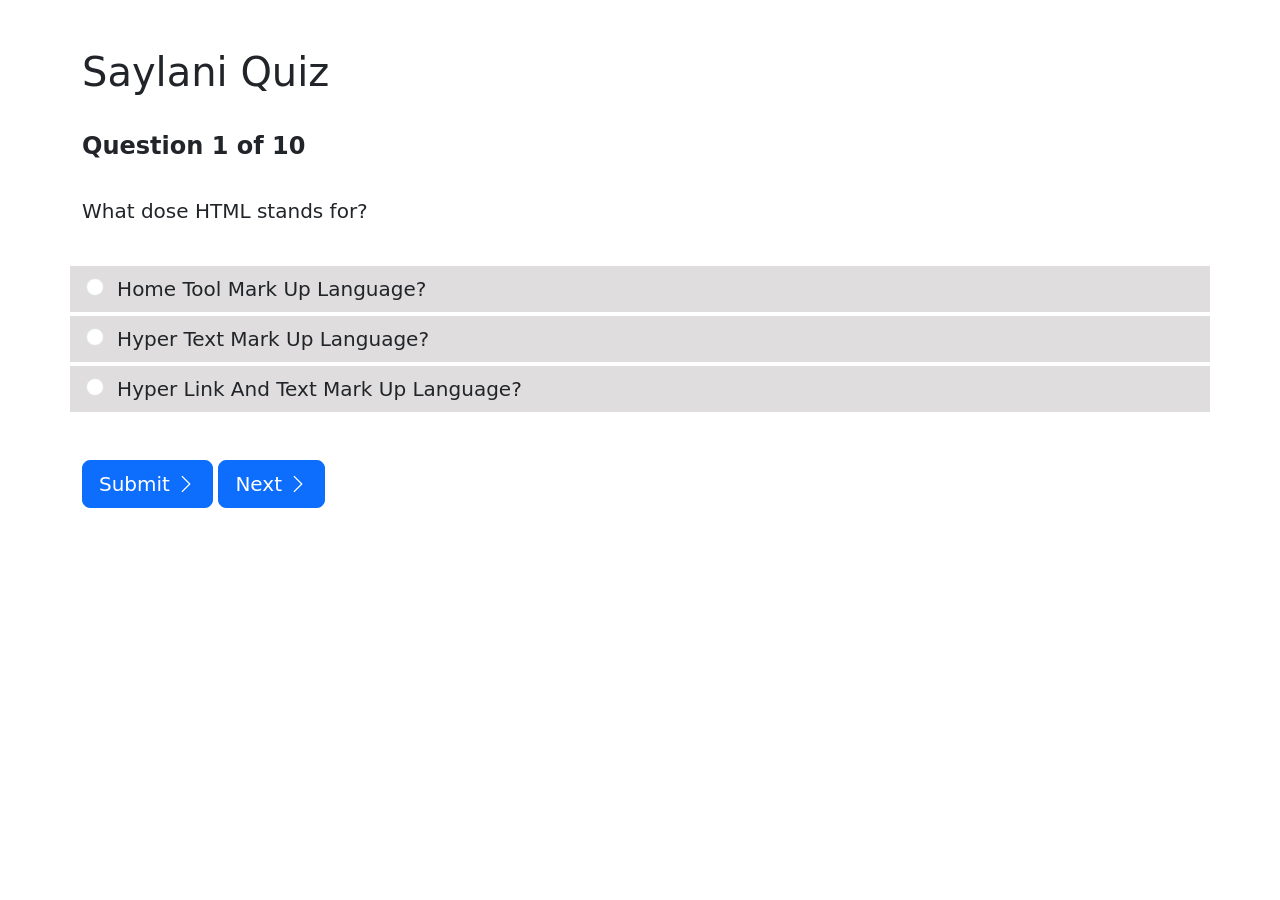
<file: Mcqs_1/index.html>
<!DOCTYPE html>
<html lang="en">
<head>
    <meta charset="UTF-8">
    <meta name="viewport" content="width=device-width, initial-scale=1.0">
    <title>SAYLANI MCQS _1</title>

    <!-- Custom CSS LINK -->
     <link rel="stylesheet" href="style.css" type="text/css">

    <!-- Bootstrap 5 CDN Link -->
     <link rel="stylesheet" href="../Lastpage/bootstrap-5.3.3-dist/css/bootstrap.css">

     <!-- Bootstrap 5 icon CDN Link -->
     <link rel="stylesheet" href="https://cdn.jsdelivr.net/npm/bootstrap-icons@1.11.3/font/bootstrap-icons.min.css">
</head>
<body>

    <div class="container  mt-md-5">
        
        <div class="row">
            <div class="col-md-12">
                <h1>Saylani Quiz</h1>
            </div>

            <div class="col-md-12 mt-md-4">
                <p class="lead fs-4 fw-bold text-dark">Question 1 of 10</p>
            </div>

            <div class="col-md-12 mt-md-2">
                <p class="lead pt-2" id="quiz1">What dose HTML stands for?</p>
            </div>

            <div class="col-md-12 background mt-md-4 p-2">

                <input class="form-check-input p-2 ms-2" type="radio" name="flexRadioDefault" id="option1">
                <label class="form-check-label lead text-dark ms-2" for="flexRadioDefault1">
                   Home Tool Mark Up Language?
                </label>
            </div>

            <div class="col-md-12 background mt-md-1 p-2" id="option">

                <input class="form-check-input p-2 ms-2" type="radio" name="flexRadioDefault" id="option2" >
                <label class="form-check-label lead text-dark ms-2" for="flexRadioDefault1">
                    Hyper Text Mark Up Language?
                </label>
            </div>

            <div class="col-md-12 background mt-md-1 p-2">

                <input class="form-check-input p-2 ms-2" type="radio" name="flexRadioDefault" id="option3">
                <label class="form-check-label lead text-dark ms-2" for="flexRadioDefault1">
                    Hyper Link And Text Mark Up Language?
                </label>
            </div>
        </div>

        <div class="col-md-6 mt-5">

            <button class="btn btn-lg btn-primary" onClick="quIz1()">Submit <i class="bi bi-chevron-right"></i></button>
            <a href="../Mcqs_2/index.html"><button class="btn btn-lg btn-primary">Next <i class="bi bi-chevron-right"></i></button></a>
        </div>

    </div>

    

    <!-- Bootstrp 5 javascript CDN Link -->
    <script src="../Lastpage/bootstrap-5.3.3-dist/js/bootstrap.bundle.js"></script>

    <!-- Custom javascript link -->
    <script src="index.js"></script>
</body>
</html>
</file>
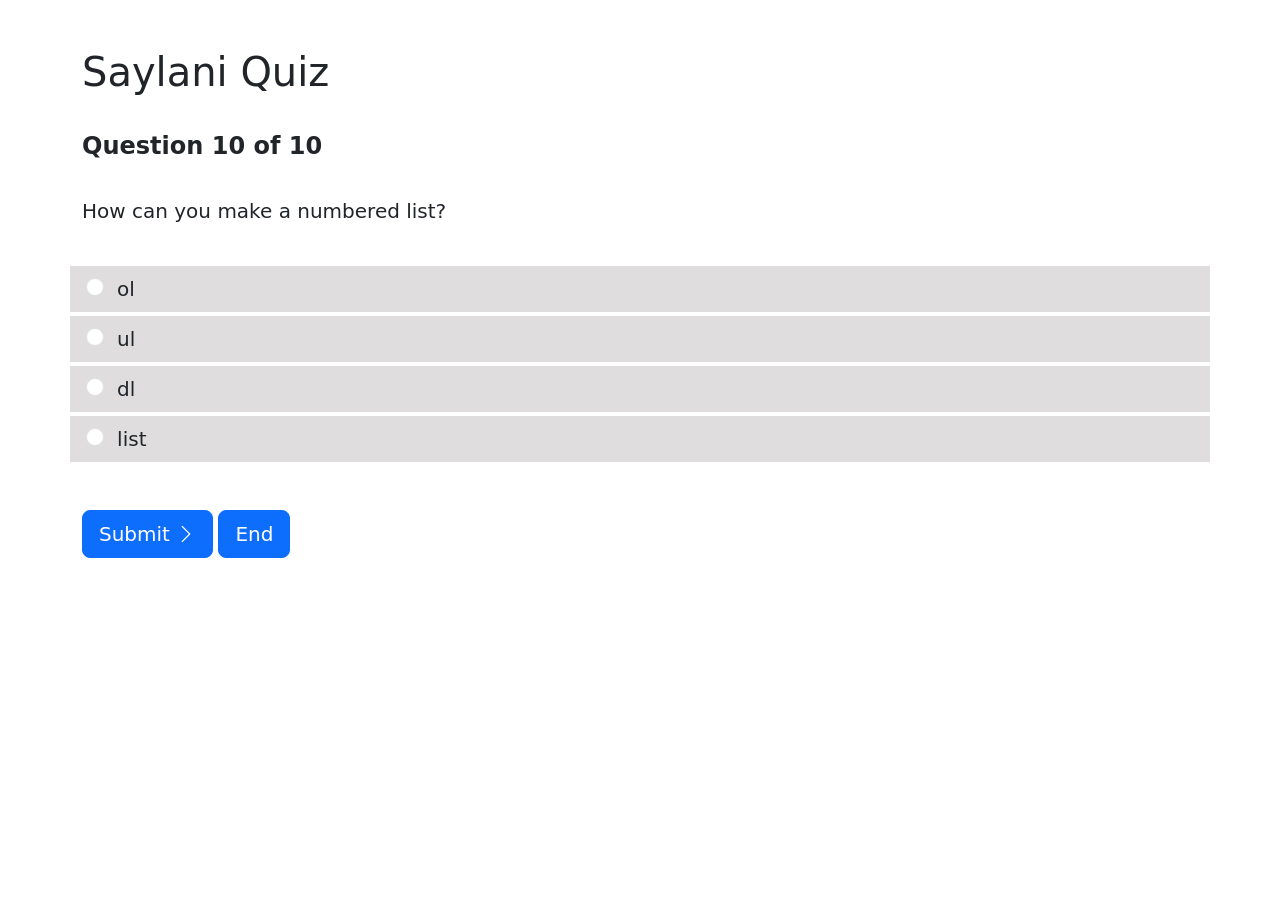
<file: Mcqs_10/index.html>
<!DOCTYPE html>
<html lang="en">
<head>
    <meta charset="UTF-8">
    <meta name="viewport" content="width=device-width, initial-scale=1.0">
    <title>SAYLANI MCQS _10</title>

    <!-- Custom CSS LINK -->
     <link rel="stylesheet" href="style.css" type="text/css">

    <!-- Bootstrap 5 CDN Link -->
     <link rel="stylesheet" href="../Lastpage/bootstrap-5.3.3-dist/css/bootstrap.css">

     <!-- Bootstrap 5 icon CDN Link -->
     <link rel="stylesheet" href="https://cdn.jsdelivr.net/npm/bootstrap-icons@1.11.3/font/bootstrap-icons.min.css">
</head>
<body>

    <div class="container  mt-md-5">
        
        <div class="row">
            <div class="col-md-12">
                <h1>Saylani Quiz</h1>
            </div>

            <div class="col-md-12 mt-md-4">
                <p class="lead fs-4 fw-bold text-dark">Question 10 of 10</p>
            </div>

            <div class="col-md-12 mt-md-2">
                <p class="lead pt-2">How can you make a numbered list?</p>
            </div>

            <div class="col-md-12 background mt-md-4 p-2 ">

                <input class="form-check-input p-2 ms-2" type="radio" name="flexRadioDefault" id="option1">
                <label class="form-check-label lead text-dark ms-2" for="flexRadioDefault1">
                   ol
                </label>
            </div>

            <div class="col-md-12 background mt-md-1 p-2">

                <input class="form-check-input p-2 ms-2" type="radio" name="flexRadioDefault" id="option2">
                <label class="form-check-label lead text-dark ms-2" for="flexRadioDefault1">
                    ul
                </label>
            </div>

            <div class="col-md-12 background mt-md-1 p-2">

                <input class="form-check-input p-2 ms-2" type="radio" name="flexRadioDefault" id="option3">
                <label class="form-check-label lead text-dark ms-2" for="flexRadioDefault1">
                    dl
                </label>
            </div>

            <div class="col-md-12 background mt-md-1 p-2">

                <input class="form-check-input p-2 ms-2" type="radio" name="flexRadioDefault" id="option4">
                <label class="form-check-label lead text-dark ms-2" for="flexRadioDefault1">
                    list
                </label>
            </div>
        </div>

        <div class="col-md-6 mt-5 ">
            <button class="btn btn-lg btn-primary" onClick="quIz1()">Submit <i class="bi bi-chevron-right"></i></button>  
         <a href="../Lastpage/index.html"><button class="btn btn-lg btn-primary" >End</button></a>
        </div>

    </div>

    

    <!-- Bootstrp 5 javascript CDN Link -->
    <script src="../Lastpage/bootstrap-5.3.3-dist/js/bootstrap.bundle.js"></script>

    <!-- Custom javascript link -->
    <script src="index.js"></script>
</body>
</html>
</file>
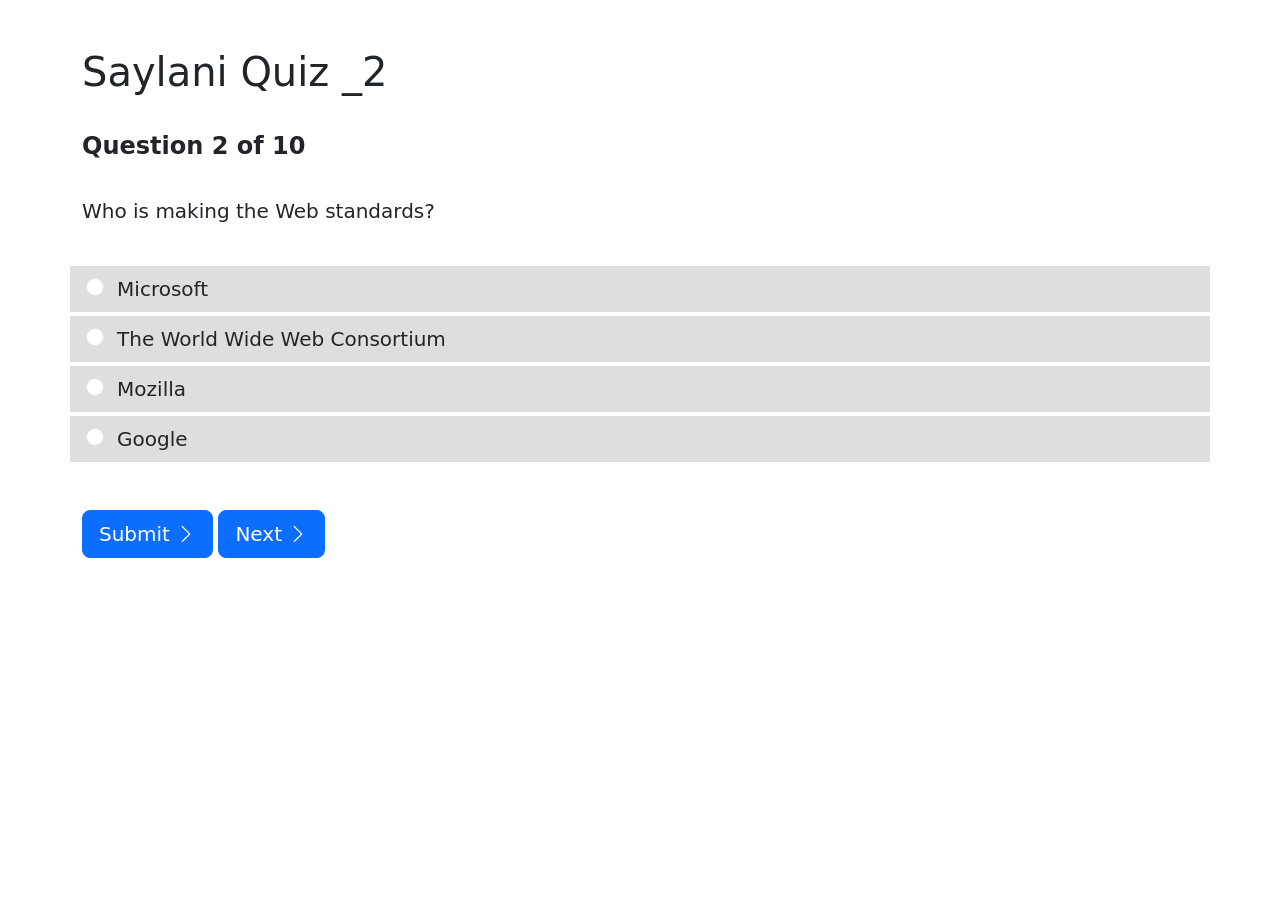
<file: Mcqs_2/index.html>
<!DOCTYPE html>
<html lang="en">
<head>
    <meta charset="UTF-8">
    <meta name="viewport" content="width=device-width, initial-scale=1.0">
    <title>SAYLANI MCQS</title>

    <!-- Custom CSS LINK -->
     <link rel="stylesheet" href="style.css" type="text/css">

    <!-- Bootstrap 5 CDN Link -->
     <link rel="stylesheet" href="../Lastpage/bootstrap-5.3.3-dist/css/bootstrap.css">

     <!-- Bootstrap 5 icon CDN Link -->
     <link rel="stylesheet" href="https://cdn.jsdelivr.net/npm/bootstrap-icons@1.11.3/font/bootstrap-icons.min.css">
</head>
<body>

    <div class="container  mt-md-5">
        
        <div class="row">
            <div class="col-md-12">
                <h1>Saylani Quiz _2</h1>
            </div>

            <div class="col-md-12 mt-md-4">
                <p class="lead fs-4 fw-bold text-dark">Question 2 of 10</p>
            </div>

            <div class="col-md-12 mt-md-2">
                <p class="lead pt-2">Who is making the Web standards?</p>
            </div>

            <div class="col-md-12 background mt-md-4 p-2 ">

                <input class="form-check-input p-2 ms-2" type="radio" name="flexRadioDefault" id="option1">
                <label class="form-check-label lead text-dark ms-2" for="flexRadioDefault1">
                   Microsoft
                </label>
            </div>

            <div class="col-md-12 background mt-md-1 p-2">

                <input class="form-check-input p-2 ms-2" type="radio" name="flexRadioDefault" id="option2">
                <label class="form-check-label lead text-dark ms-2" for="flexRadioDefault1">
                    The World Wide Web Consortium
                </label>
            </div>

            <div class="col-md-12 background mt-md-1 p-2">

                <input class="form-check-input p-2 ms-2" type="radio" name="flexRadioDefault" id="option3">
                <label class="form-check-label lead text-dark ms-2" for="flexRadioDefault1">
                    Mozilla
                </label>
            </div>

            <div class="col-md-12 background mt-md-1 p-2">

                <input class="form-check-input p-2 ms-2" type="radio" name="flexRadioDefault" id="option4">
                <label class="form-check-label lead text-dark ms-2" for="flexRadioDefault1">
                   Google
                </label>
            </div>
        </div>

        <div class="col-md-6 mt-5">

            <button class="btn btn-lg btn-primary" onClick="quIz1()">Submit <i class="bi bi-chevron-right"></i></button>
            <a href="../Mcqs_3/index.html"><button class="btn btn-lg btn-primary">Next <i class="bi bi-chevron-right"></i></button></a>
        </div>

    </div>

    

    <!-- Bootstrp 5 javascript CDN Link -->
    <script src="../Lastpage/bootstrap-5.3.3-dist/js/bootstrap.bundle.js"></script>

    <!-- Custom javascript link -->
    <script src="index.js"></script>
</body>
</html>
</file>
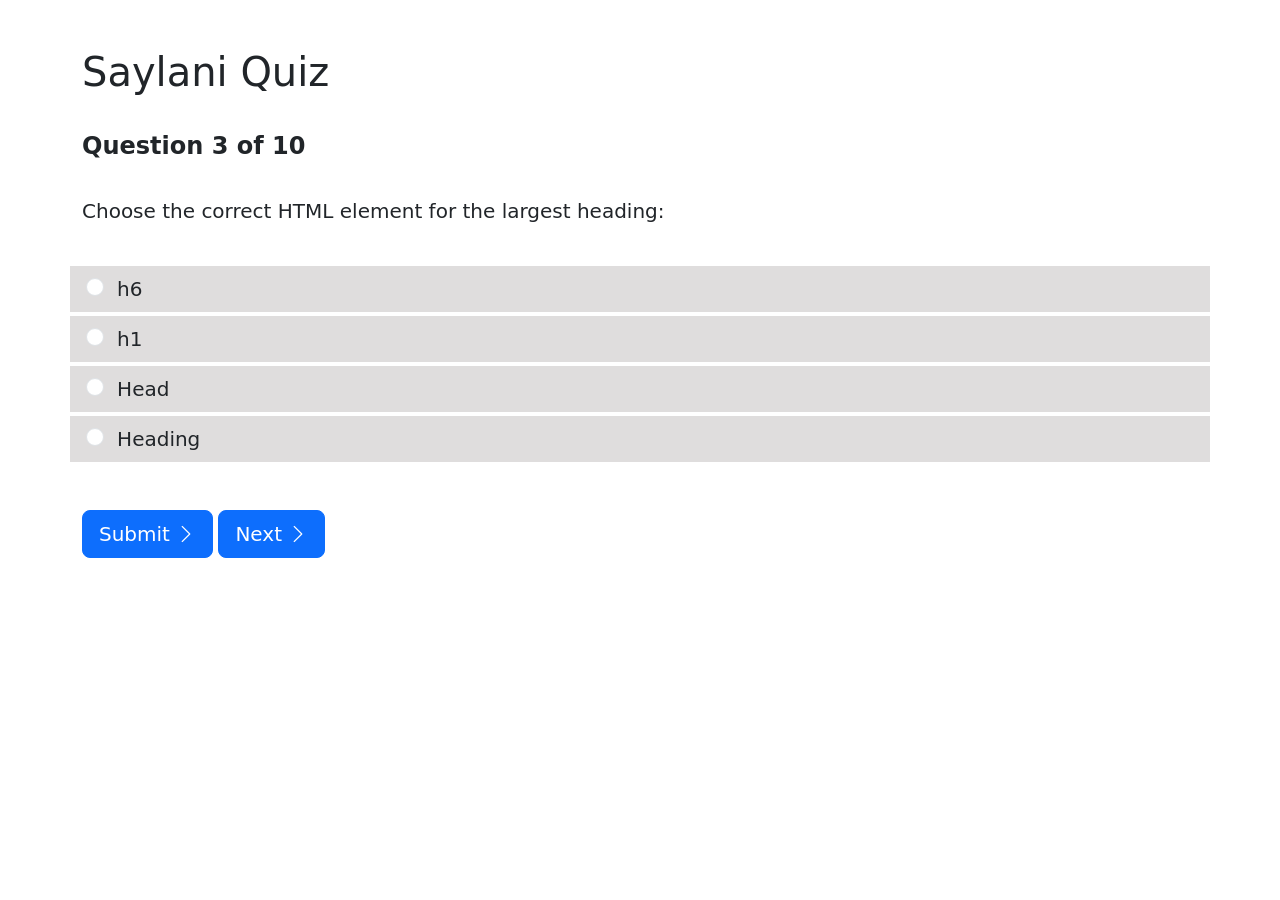
<file: Mcqs_3/index.html>
<!DOCTYPE html>
<html lang="en">
<head>
    <meta charset="UTF-8">
    <meta name="viewport" content="width=device-width, initial-scale=1.0">
    <title>SAYLANI MCQS _3</title>

    <!-- Custom CSS LINK -->
     <link rel="stylesheet" href="style.css" type="text/css">

    <!-- Bootstrap 5 CDN Link -->
     <link rel="stylesheet" href="../Lastpage/bootstrap-5.3.3-dist/css/bootstrap.css">

     <!-- Bootstrap 5 icon CDN Link -->
     <link rel="stylesheet" href="https://cdn.jsdelivr.net/npm/bootstrap-icons@1.11.3/font/bootstrap-icons.min.css">
</head>
<body>

    <div class="container  mt-md-5">
        
        <div class="row">
            <div class="col-md-12">
                <h1>Saylani Quiz</h1>
            </div>

            <div class="col-md-12 mt-md-4">
                <p class="lead fs-4 fw-bold text-dark">Question 3 of 10</p>
            </div>

            <div class="col-md-12 mt-md-2">
                <p class="lead pt-2">Choose the correct HTML element for the largest heading:</p>
            </div>

            <div class="col-md-12 background mt-md-4 p-2 ">

                <input class="form-check-input p-2 ms-2" type="radio" name="flexRadioDefault" id="option1">
                <label class="form-check-label lead text-dark ms-2" for="flexRadioDefault1">
                   h6
                </label>
            </div>

            <div class="col-md-12 background mt-md-1 p-2">

                <input class="form-check-input p-2 ms-2" type="radio" name="flexRadioDefault" id="option2">
                <label class="form-check-label lead text-dark ms-2" for="flexRadioDefault1">
                    h1
                </label>
            </div>

            <div class="col-md-12 background mt-md-1 p-2">

                <input class="form-check-input p-2 ms-2" type="radio" name="flexRadioDefault" id="option3">
                <label class="form-check-label lead text-dark ms-2" for="flexRadioDefault1">
                    Head
                </label>
            </div>

            <div class="col-md-12 background mt-md-1 p-2">

                <input class="form-check-input p-2 ms-2" type="radio" name="flexRadioDefault" id="option4">
                <label class="form-check-label lead text-dark ms-2" for="flexRadioDefault1">
                    Heading
                </label>
            </div>
        </div>

        <div class="col-md-6 mt-5">

            <button class="btn btn-lg btn-primary" onClick="quIz1()">Submit <i class="bi bi-chevron-right"></i></button>
            <a href="../Mcqs_4/index.html"><button class="btn btn-lg btn-primary">Next <i class="bi bi-chevron-right"></i></button></a>
        </div>

    </div>

    

    <!-- Bootstrp 5 javascript CDN Link -->
    <script src="../Lastpage/bootstrap-5.3.3-dist/js/bootstrap.bundle.js"></script>

    <!-- Custom javascript link -->
    <script src="index.js"></script>
</body>
</html>
</file>
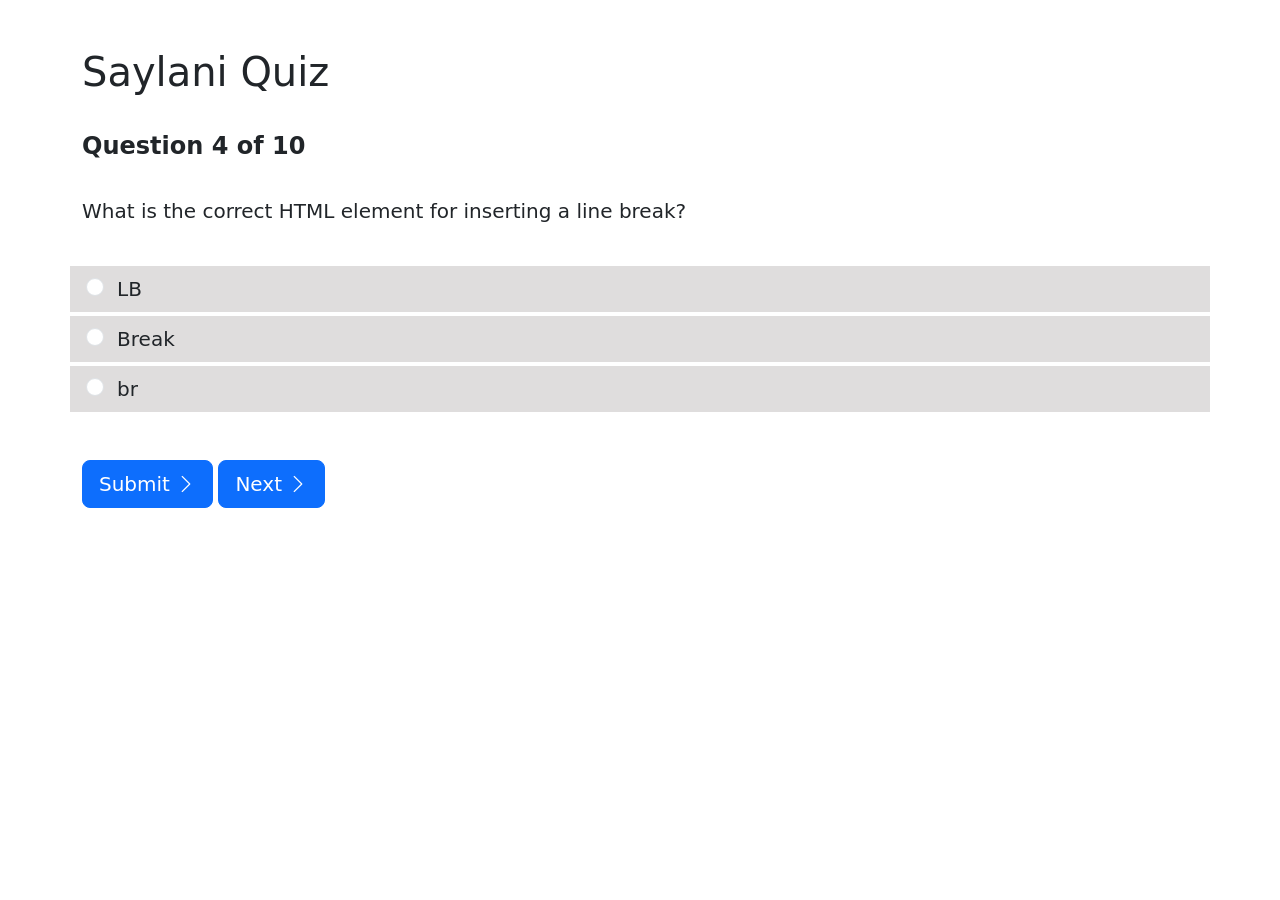
<file: Mcqs_4/index.html>
<!DOCTYPE html>
<html lang="en">
<head>
    <meta charset="UTF-8">
    <meta name="viewport" content="width=device-width, initial-scale=1.0">
    <title>SAYLANI MCQS _4</title>

    <!-- Custom CSS LINK -->
     <link rel="stylesheet" href="style.css" type="text/css">

    <!-- Bootstrap 5 CDN Link -->
     <link rel="stylesheet" href="../Lastpage/bootstrap-5.3.3-dist/css/bootstrap.css">

     <!-- Bootstrap 5 icon CDN Link -->
     <link rel="stylesheet" href="https://cdn.jsdelivr.net/npm/bootstrap-icons@1.11.3/font/bootstrap-icons.min.css">
</head>
<body>

    <div class="container  mt-md-5">
        
        <div class="row">
            <div class="col-md-12">
                <h1>Saylani Quiz</h1>
            </div>

            <div class="col-md-12 mt-md-4">
                <p class="lead fs-4 fw-bold text-dark">Question 4 of 10</p>
            </div>

            <div class="col-md-12 mt-md-2">
                <p class="lead pt-2">What is the correct HTML element for inserting a line break?</p>
            </div>

            <div class="col-md-12 background mt-md-4 p-2 ">

                <input class="form-check-input p-2 ms-2" type="radio" name="flexRadioDefault" id="option1">
                <label class="form-check-label lead text-dark ms-2" for="flexRadioDefault1">
                   LB
                </label>
            </div>

            <div class="col-md-12 background mt-md-1 p-2">

                <input class="form-check-input p-2 ms-2" type="radio" name="flexRadioDefault" id="option2">
                <label class="form-check-label lead text-dark ms-2" for="flexRadioDefault1">
                    Break
                </label>
            </div>

            <div class="col-md-12 background mt-md-1 p-2">

                <input class="form-check-input p-2 ms-2" type="radio" name="flexRadioDefault" id="option3">
                <label class="form-check-label lead text-dark ms-2" for="flexRadioDefault1">
                    br
                </label>
            </div>
        </div>

        <div class="col-md-6 mt-5">

            <button class="btn btn-lg btn-primary" onClick="quIz1()">Submit <i class="bi bi-chevron-right"></i></button>
           <a href="../Mcqs_5/index.html"><button class="btn btn-lg btn-primary">Next <i class="bi bi-chevron-right"></i></button></a>
        </div>

    </div>

    

    <!-- Bootstrp 5 javascript CDN Link -->
    <script src="../Lastpage/bootstrap-5.3.3-dist/js/bootstrap.bundle.js"></script>

    <!-- Custom javascript link -->
    <script src="index.js"></script>
</body>
</html>
</file>
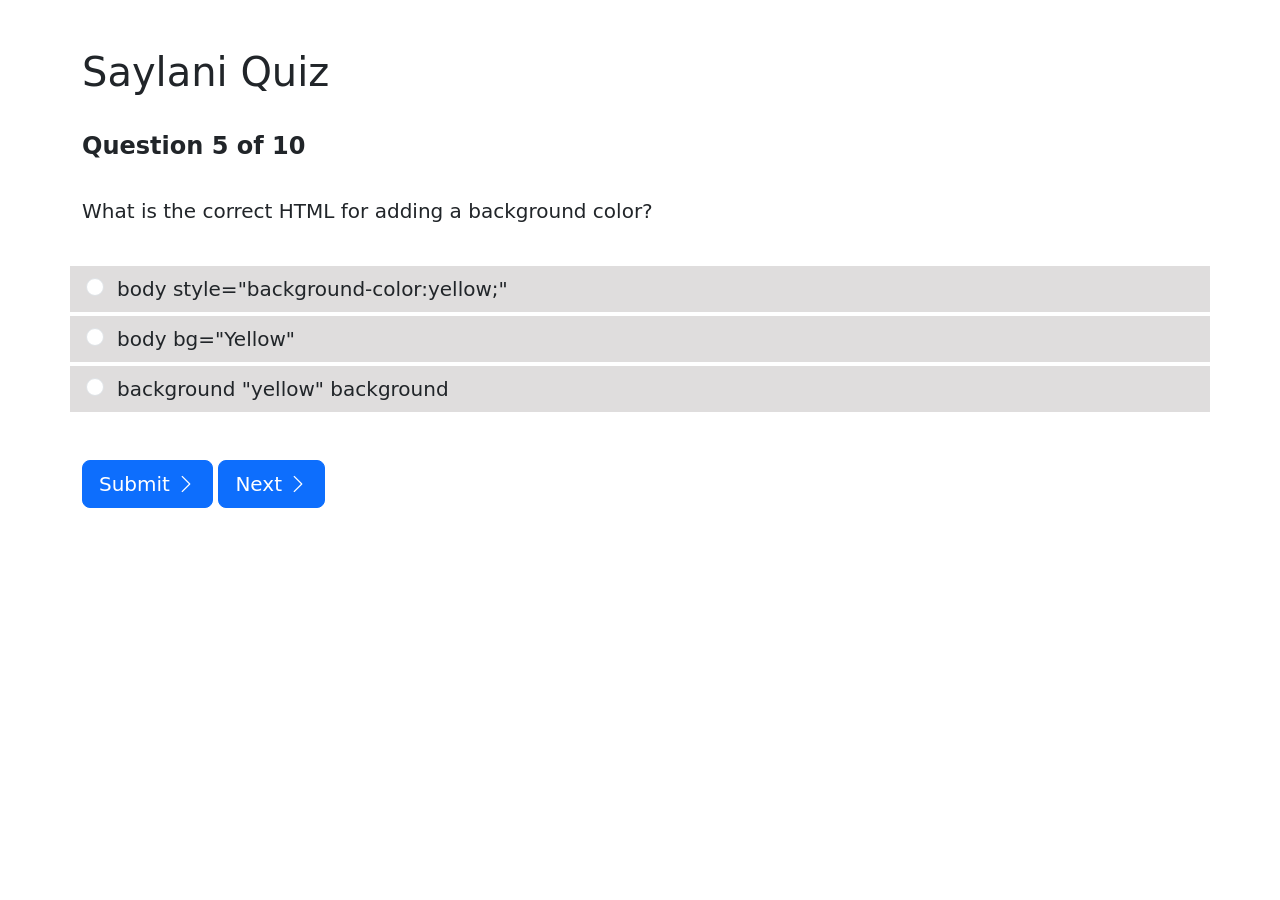
<file: Mcqs_5/index.html>
<!DOCTYPE html>
<html lang="en">
<head>
    <meta charset="UTF-8">
    <meta name="viewport" content="width=device-width, initial-scale=1.0">
    <title>SAYLANI MCQS _5</title>

    <!-- Custom CSS LINK -->
     <link rel="stylesheet" href="style.css" type="text/css">

    <!-- Bootstrap 5 CDN Link -->
     <link rel="stylesheet" href="../Lastpage/bootstrap-5.3.3-dist/css/bootstrap.css">

     <!-- Bootstrap 5 icon CDN Link -->
     <link rel="stylesheet" href="https://cdn.jsdelivr.net/npm/bootstrap-icons@1.11.3/font/bootstrap-icons.min.css">
</head>
<body>

    <div class="container  mt-md-5">
        
        <div class="row">
            <div class="col-md-12">
                <h1>Saylani Quiz</h1>
            </div>

            <div class="col-md-12 mt-md-4">
                <p class="lead fs-4 fw-bold text-dark">Question 5 of 10</p>
            </div>

            <div class="col-md-12 mt-md-2">
                <p class="lead pt-2">What is the correct HTML for adding a background color?</p>
            </div>

            <div class="col-md-12 background mt-md-4 p-2 ">

                <input class="form-check-input p-2 ms-2" type="radio" name="flexRadioDefault" id="option1">
                <label class="form-check-label lead text-dark ms-2" for="flexRadioDefault1">
                   body style="background-color:yellow;"
                </label>
            </div>

            <div class="col-md-12 background mt-md-1 p-2">

                <input class="form-check-input p-2 ms-2" type="radio" name="flexRadioDefault" id="option2">
                <label class="form-check-label lead text-dark ms-2" for="flexRadioDefault1">
                    body bg="Yellow"
                </label>
            </div>

            <div class="col-md-12 background mt-md-1 p-2">

                <input class="form-check-input p-2 ms-2" type="radio" name="flexRadioDefault" id="option3">
                <label class="form-check-label lead text-dark ms-2" for="flexRadioDefault1">
                  background "yellow" background
                </label>
            </div>
        </div>

        <div class="col-md-6 mt-5">

            <button class="btn btn-lg btn-primary" onClick="quIz1()">Submit <i class="bi bi-chevron-right"></i></button>
           <a href="../Mcqs_6/index.html"><button class="btn btn-lg btn-primary">Next <i class="bi bi-chevron-right"></i></button></a>
        </div>

    </div>

    

    <!-- Bootstrp 5 javascript CDN Link -->
    <script src="../Lastpage/bootstrap-5.3.3-dist/js/bootstrap.bundle.js"></script>

    <!-- Custom javascript link -->
    <script src="index.js"></script>
</body>
</html>
</file>
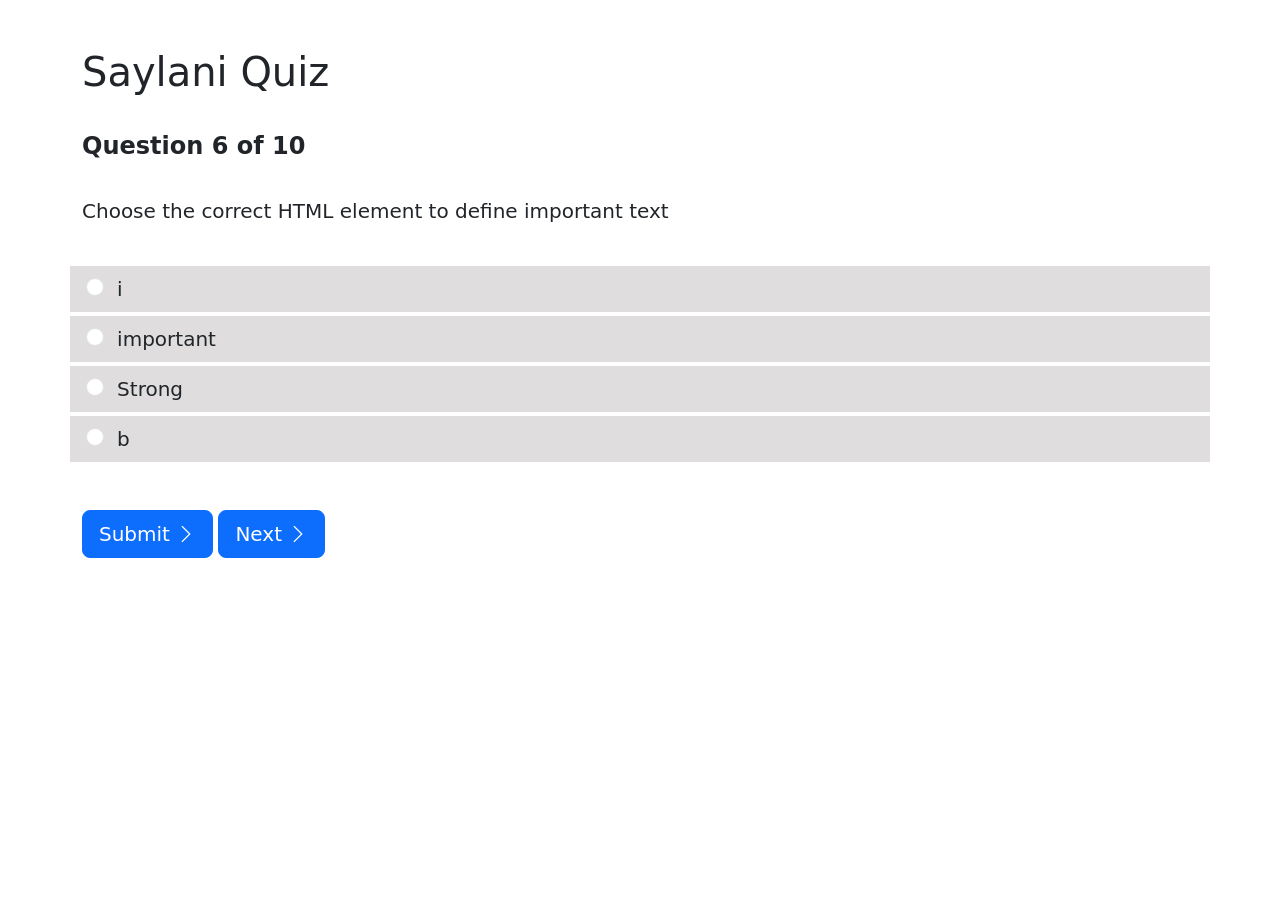
<file: Mcqs_6/index.html>
<!DOCTYPE html>
<html lang="en">
<head>
    <meta charset="UTF-8">
    <meta name="viewport" content="width=device-width, initial-scale=1.0">
    <title>SAYLANI MCQS _6</title>

    <!-- Custom CSS LINK -->
     <link rel="stylesheet" href="style.css" type="text/css">

    <!-- Bootstrap 5 CDN Link -->
     <link rel="stylesheet" href="../Lastpage/bootstrap-5.3.3-dist/css/bootstrap.css">

     <!-- Bootstrap 5 icon CDN Link -->
     <link rel="stylesheet" href="https://cdn.jsdelivr.net/npm/bootstrap-icons@1.11.3/font/bootstrap-icons.min.css">
</head>
<body>

    <div class="container  mt-md-5">
        
        <div class="row">
            <div class="col-md-12">
                <h1>Saylani Quiz</h1>
            </div>

            <div class="col-md-12 mt-md-4">
                <p class="lead fs-4 fw-bold text-dark">Question 6 of 10</p>
            </div>

            <div class="col-md-12 mt-md-2">
                <p class="lead pt-2">Choose the correct HTML element to define important text</p>
            </div>

            <div class="col-md-12 background mt-md-4 p-2 ">

                <input class="form-check-input p-2 ms-2" type="radio" name="flexRadioDefault" id="option1">
                <label class="form-check-label lead text-dark ms-2" for="flexRadioDefault1">
                   i
                </label>
            </div>

            <div class="col-md-12 background mt-md-1 p-2">

                <input class="form-check-input p-2 ms-2" type="radio" name="flexRadioDefault" id="option2">
                <label class="form-check-label lead text-dark ms-2" for="flexRadioDefault1">
                    important
                </label>
            </div>

            <div class="col-md-12 background mt-md-1 p-2">

                <input class="form-check-input p-2 ms-2" type="radio" name="flexRadioDefault" id="option3">
                <label class="form-check-label lead text-dark ms-2" for="flexRadioDefault1">
                   Strong
                </label>
            </div>

            <div class="col-md-12 background mt-md-1 p-2">

                <input class="form-check-input p-2 ms-2" type="radio" name="flexRadioDefault" id="option4">
                <label class="form-check-label lead text-dark ms-2" for="flexRadioDefault1">
                  b
                </label>
            </div>
        </div>

        <div class="col-md-6 mt-5">

            <button class="btn btn-lg btn-primary" onClick="quIz1()">Submit <i class="bi bi-chevron-right"></i></button>
            <a href="../Mcqs_7/index.html"><button class="btn btn-lg btn-primary">Next <i class="bi bi-chevron-right"></i></button></a>
        </div>

    </div>

    

    <!-- Bootstrp 5 javascript CDN Link -->
    <script src="../Lastpage/bootstrap-5.3.3-dist/js/bootstrap.bundle.js"></script>

    <!-- Custom javascript link -->
    <script src="index.js"></script>
</body>
</html>
</file>
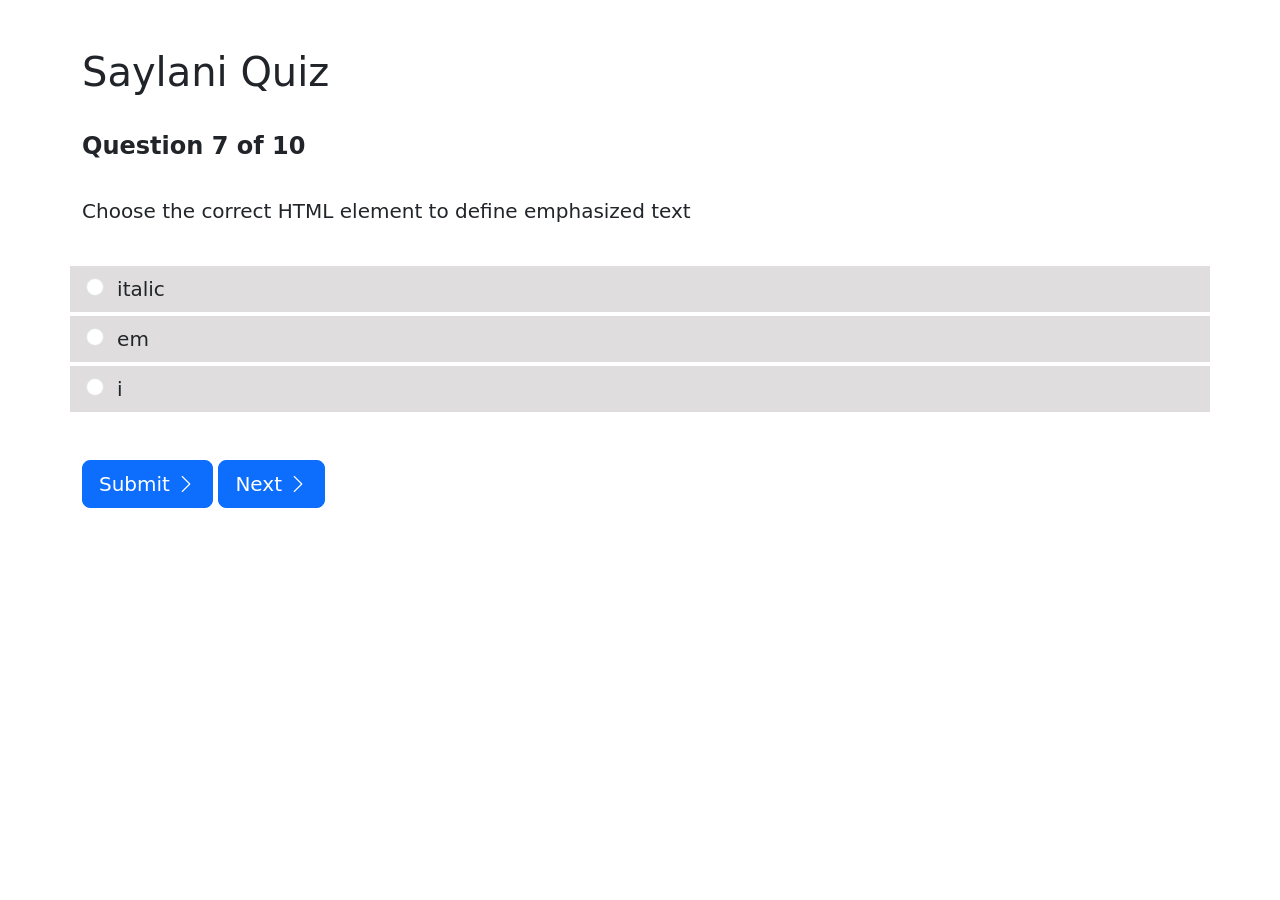
<file: Mcqs_7/index.html>
<!DOCTYPE html>
<html lang="en">
<head>
    <meta charset="UTF-8">
    <meta name="viewport" content="width=device-width, initial-scale=1.0">
    <title>SAYLANI MCQS _7</title>

    <!-- Custom CSS LINK -->
     <link rel="stylesheet" href="style.css" type="text/css">

    <!-- Bootstrap 5 CDN Link -->
     <link rel="stylesheet" href="../Lastpage/bootstrap-5.3.3-dist/css/bootstrap.css">

     <!-- Bootstrap 5 icon CDN Link -->
     <link rel="stylesheet" href="https://cdn.jsdelivr.net/npm/bootstrap-icons@1.11.3/font/bootstrap-icons.min.css">
</head>
<body>

    <div class="container  mt-md-5">
        
        <div class="row">
            <div class="col-md-12">
                <h1>Saylani Quiz</h1>
            </div>

            <div class="col-md-12 mt-md-4">
                <p class="lead fs-4 fw-bold text-dark">Question 7 of 10</p>
            </div>

            <div class="col-md-12 mt-md-2">
                <p class="lead pt-2">Choose the correct HTML element to define emphasized text</p>
            </div>

            <div class="col-md-12 background mt-md-4 p-2 ">

                <input class="form-check-input p-2 ms-2" type="radio" name="flexRadioDefault" id="option1">
                <label class="form-check-label lead text-dark ms-2" for="flexRadioDefault1">
                   italic
                </label>
            </div>

            <div class="col-md-12 background mt-md-1 p-2">

                <input class="form-check-input p-2 ms-2" type="radio" name="flexRadioDefault" id="option2">
                <label class="form-check-label lead text-dark ms-2" for="flexRadioDefault1">
                    em
                </label>
            </div>

            <div class="col-md-12 background mt-md-1 p-2">

                <input class="form-check-input p-2 ms-2" type="radio" name="flexRadioDefault" id="option3">
                <label class="form-check-label lead text-dark ms-2" for="flexRadioDefault1">
                    i
                </label>
            </div>
        </div>

        <div class="col-md-6 mt-5">

            <button class="btn btn-lg btn-primary" onClick="quIz1()">Submit <i class="bi bi-chevron-right"></i></button>
            <a href="../Mcqs_8/index.html"><button class="btn btn-lg btn-primary">Next <i class="bi bi-chevron-right"></i></button></a>
        </div>

    </div>

    

    <!-- Bootstrp 5 javascript CDN Link -->
    <script src="../Lastpage/bootstrap-5.3.3-dist/js/bootstrap.bundle.js"></script>

    <!-- Custom javascript link -->
    <script src="index.js"></script>
</body>
</html>
</file>
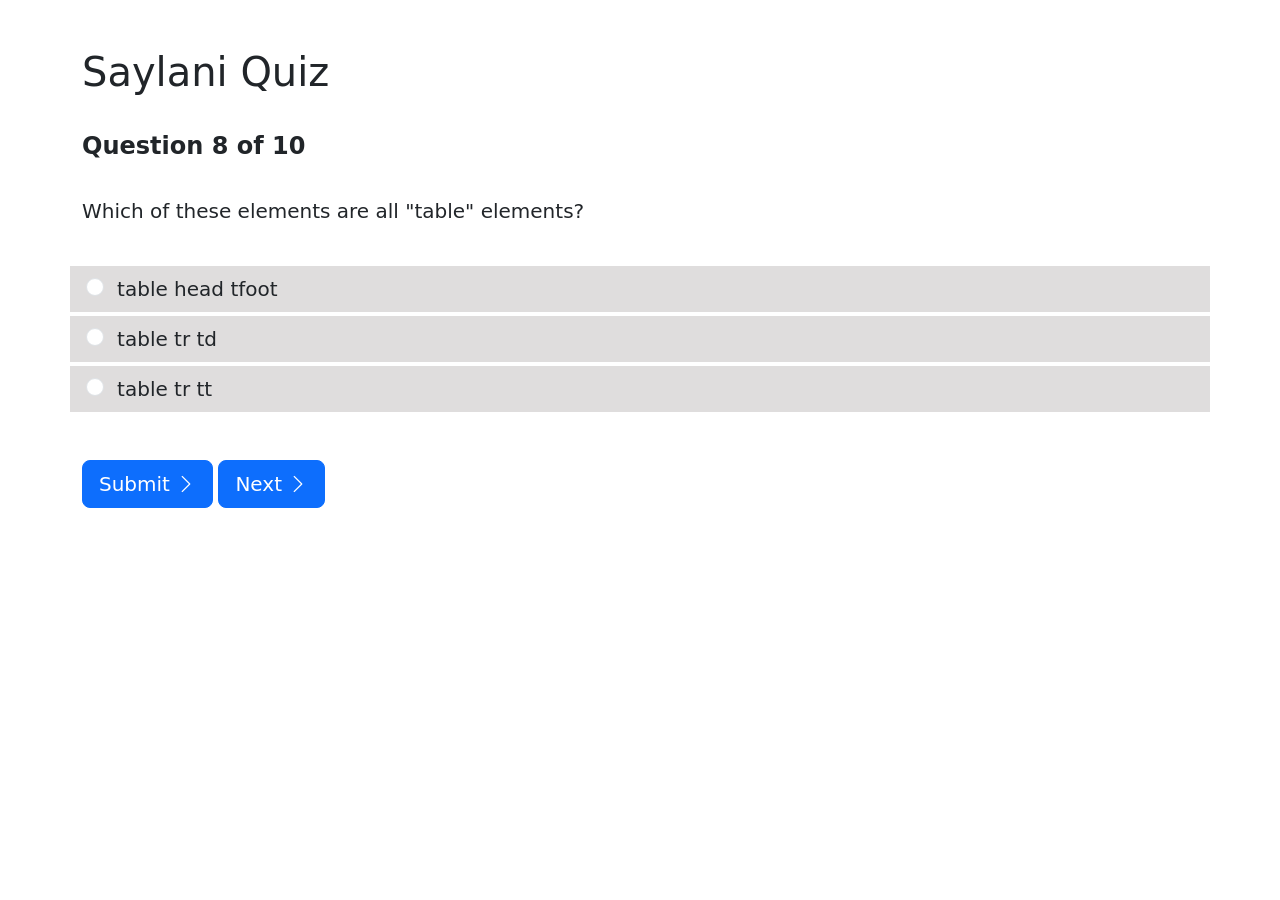
<file: Mcqs_8/index.html>
<!DOCTYPE html>
<html lang="en">
<head>
    <meta charset="UTF-8">
    <meta name="viewport" content="width=device-width, initial-scale=1.0">
    <title>SAYLANI MCQS _8</title>

    <!-- Custom CSS LINK -->
     <link rel="stylesheet" href="style.css" type="text/css">

    <!-- Bootstrap 5 CDN Link -->
     <link rel="stylesheet" href="../Lastpage/bootstrap-5.3.3-dist/css/bootstrap.css">

     <!-- Bootstrap 5 icon CDN Link -->
     <link rel="stylesheet" href="https://cdn.jsdelivr.net/npm/bootstrap-icons@1.11.3/font/bootstrap-icons.min.css">
</head>
<body>

    <div class="container  mt-md-5">
        
        <div class="row">
            <div class="col-md-12">
                <h1>Saylani Quiz</h1>
            </div>

            <div class="col-md-12 mt-md-4">
                <p class="lead fs-4 fw-bold text-dark">Question 8 of 10</p>
            </div>

            <div class="col-md-12 mt-md-2">
                <p class="lead pt-2">Which of these elements are all "table" elements?</p>
            </div>

            <div class="col-md-12 background mt-md-4 p-2 ">

                <input class="form-check-input p-2 ms-2" type="radio" name="flexRadioDefault" id="option1">
                <label class="form-check-label lead text-dark ms-2" for="flexRadioDefault1">
                   table head tfoot
                </label>
            </div>

            <div class="col-md-12 background mt-md-1 p-2">

                <input class="form-check-input p-2 ms-2" type="radio" name="flexRadioDefault" id="option2">
                <label class="form-check-label lead text-dark ms-2" for="flexRadioDefault1">
                    table tr td
                </label>
            </div>

            <div class="col-md-12 background mt-md-1 p-2">

                <input class="form-check-input p-2 ms-2" type="radio" name="flexRadioDefault" id="option3">
                <label class="form-check-label lead text-dark ms-2" for="flexRadioDefault1">
                    table tr tt
                </label>
            </div>
        </div>

        <div class="col-md-6 mt-5">

            <button class="btn btn-lg btn-primary" onClick="quIz1()">Submit <i class="bi bi-chevron-right"></i></button>
            <a href="../Mcqs_9/index.html"><button class="btn btn-lg btn-primary">Next <i class="bi bi-chevron-right"></i></button></a>
        </div>

    </div>

    

    <!-- Bootstrp 5 javascript CDN Link -->
    <script src="../Lastpage/bootstrap-5.3.3-dist/js/bootstrap.bundle.js"></script>

    <!-- Custom javascript link -->
    <script src="index.js"></script>
</body>
</html>
</file>
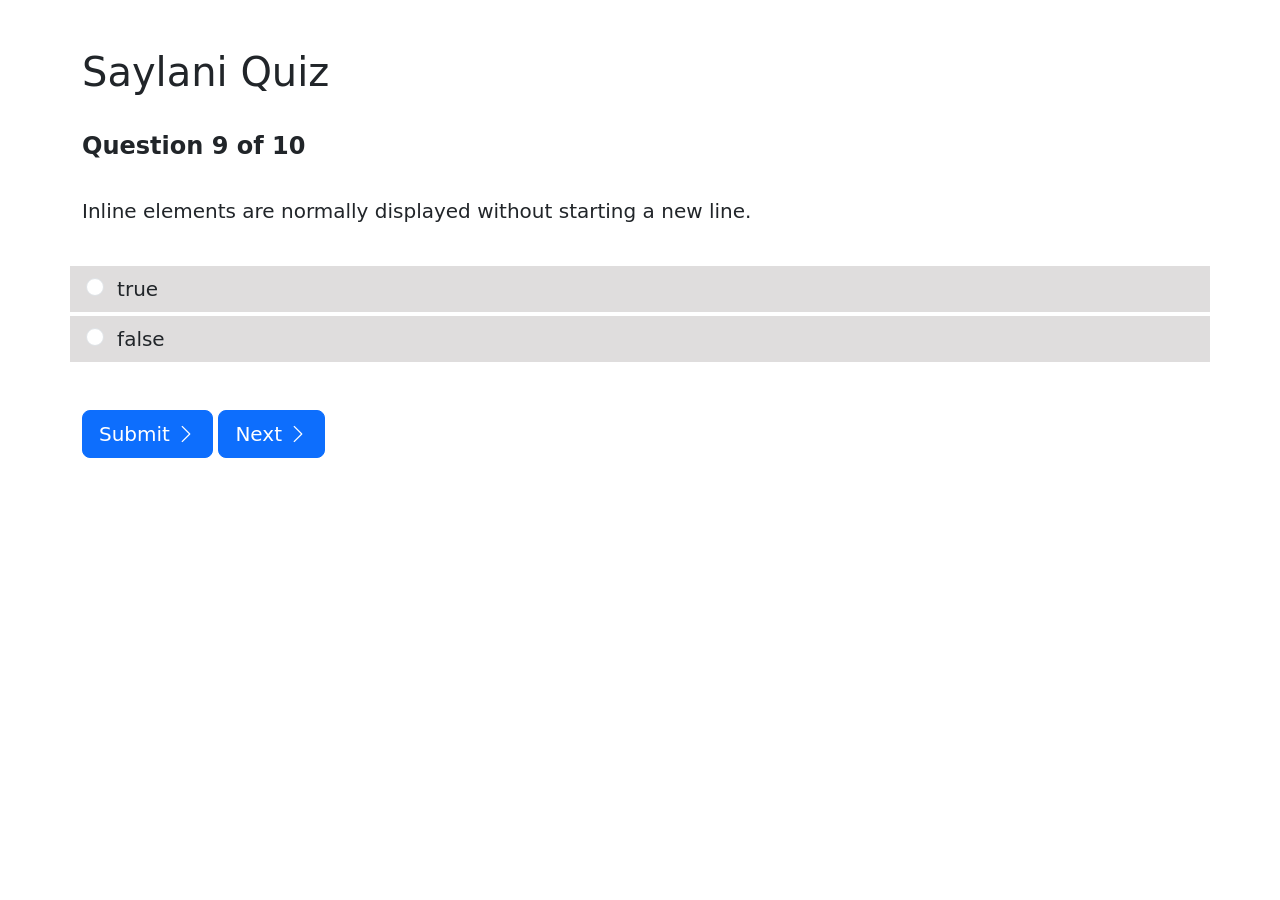
<file: Mcqs_9/index.html>
<!DOCTYPE html>
<html lang="en">
<head>
    <meta charset="UTF-8">
    <meta name="viewport" content="width=device-width, initial-scale=1.0">
    <title>SAYLANI MCQS _9</title>

    <!-- Custom CSS LINK -->
     <link rel="stylesheet" href="style.css" type="text/css">

    <!-- Bootstrap 5 CDN Link -->
     <link rel="stylesheet" href="../Lastpage/bootstrap-5.3.3-dist/css/bootstrap.css">

     <!-- Bootstrap 5 icon CDN Link -->
     <link rel="stylesheet" href="https://cdn.jsdelivr.net/npm/bootstrap-icons@1.11.3/font/bootstrap-icons.min.css">
</head>
<body>

    <div class="container  mt-md-5">
        
        <div class="row">
            <div class="col-md-12">
                <h1>Saylani Quiz</h1>
            </div>

            <div class="col-md-12 mt-md-4">
                <p class="lead fs-4 fw-bold text-dark">Question 9 of 10</p>
            </div>

            <div class="col-md-12 mt-md-2">
                <p class="lead pt-2">Inline elements are normally displayed without starting a new line.</p>
            </div>

            <div class="col-md-12 background mt-md-4 p-2 ">

                <input class="form-check-input p-2 ms-2" type="radio" name="flexRadioDefault" id="option1">
                <label class="form-check-label lead text-dark ms-2" for="flexRadioDefault1">
                   true
                </label>
            </div>

            <div class="col-md-12 background mt-md-1 p-2">

                <input class="form-check-input p-2 ms-2" type="radio" name="flexRadioDefault" id="option2">
                <label class="form-check-label lead text-dark ms-2" for="flexRadioDefault1">
                    false
                </label>
            </div>

        </div>

        <div class="col-md-6 mt-5">

            <button class="btn btn-lg btn-primary" onClick="quIz1()">Submit <i class="bi bi-chevron-right"></i></button>
            <a href="../Mcqs_10/index.html"><button class="btn btn-lg btn-primary">Next <i class="bi bi-chevron-right"></i></button></a>
        </div>

    </div>

    

    <!-- Bootstrp 5 javascript CDN Link -->
    <script src="../Lastpage/bootstrap-5.3.3-dist/js/bootstrap.bundle.js"></script>

    <!-- Custom javascript link -->
    <script src="index.js"></script>
</body>
</html>
</file>
<file: Mcqs_1/style.css>
*{
    margin: 0;
    padding: 0;
    box-sizing: border-box;
}
.background{
    background: rgb(223, 221, 221) !important;
}
.background:hover{
    background-color: rgb(247, 242, 242) !important;
}
</file>
<file: Mcqs_10/style.css>
*{
    margin: 0;
    padding: 0;
    box-sizing: border-box;
}
.background{
    background: rgb(223, 221, 221) !important;
}
.background:hover{
    background-color: rgb(247, 242, 242) !important;
}
</file>
<file: Mcqs_2/style.css>
*{
    margin: 0;
    padding: 0;
    box-sizing: border-box;
}
.background{
    background: rgb(223, 221, 221) !important;
}
.background:hover{
    background-color: rgb(247, 242, 242) !important;
}
</file>
<file: Mcqs_3/style.css>
*{
    margin: 0;
    padding: 0;
    box-sizing: border-box;
}
.background{
    background: rgb(223, 221, 221) !important;
}
.background:hover{
    background-color: rgb(247, 242, 242) !important;
}
</file>
<file: Mcqs_4/style.css>
*{
    margin: 0;
    padding: 0;
    box-sizing: border-box;
}
.background{
    background: rgb(223, 221, 221) !important;
}
.background:hover{
    background-color: rgb(247, 242, 242) !important;
}
</file>
<file: Mcqs_5/style.css>
*{
    margin: 0;
    padding: 0;
    box-sizing: border-box;
}
.background{
    background: rgb(223, 221, 221) !important;
}
.background:hover{
    background-color: rgb(247, 242, 242) !important;
}
</file>
<file: Mcqs_6/style.css>
*{
    margin: 0;
    padding: 0;
    box-sizing: border-box;
}
.background{
    background: rgb(223, 221, 221) !important;
}
.background:hover{
    background-color: rgb(247, 242, 242) !important;
}
</file>
<file: Mcqs_7/style.css>
*{
    margin: 0;
    padding: 0;
    box-sizing: border-box;
}
.background{
    background: rgb(223, 221, 221) !important;
}
.background:hover{
    background-color: rgb(247, 242, 242) !important;
}
</file>
<file: Mcqs_8/style.css>
*{
    margin: 0;
    padding: 0;
    box-sizing: border-box;
}
.background{
    background: rgb(223, 221, 221) !important;
}
.background:hover{
    background-color: rgb(247, 242, 242) !important;
}
</file>
<file: Mcqs_9/style.css>
*{
    margin: 0;
    padding: 0;
    box-sizing: border-box;
}
.background{
    background: rgb(223, 221, 221) !important;
}
.background:hover{
    background-color: rgb(247, 242, 242) !important;
}
</file>
